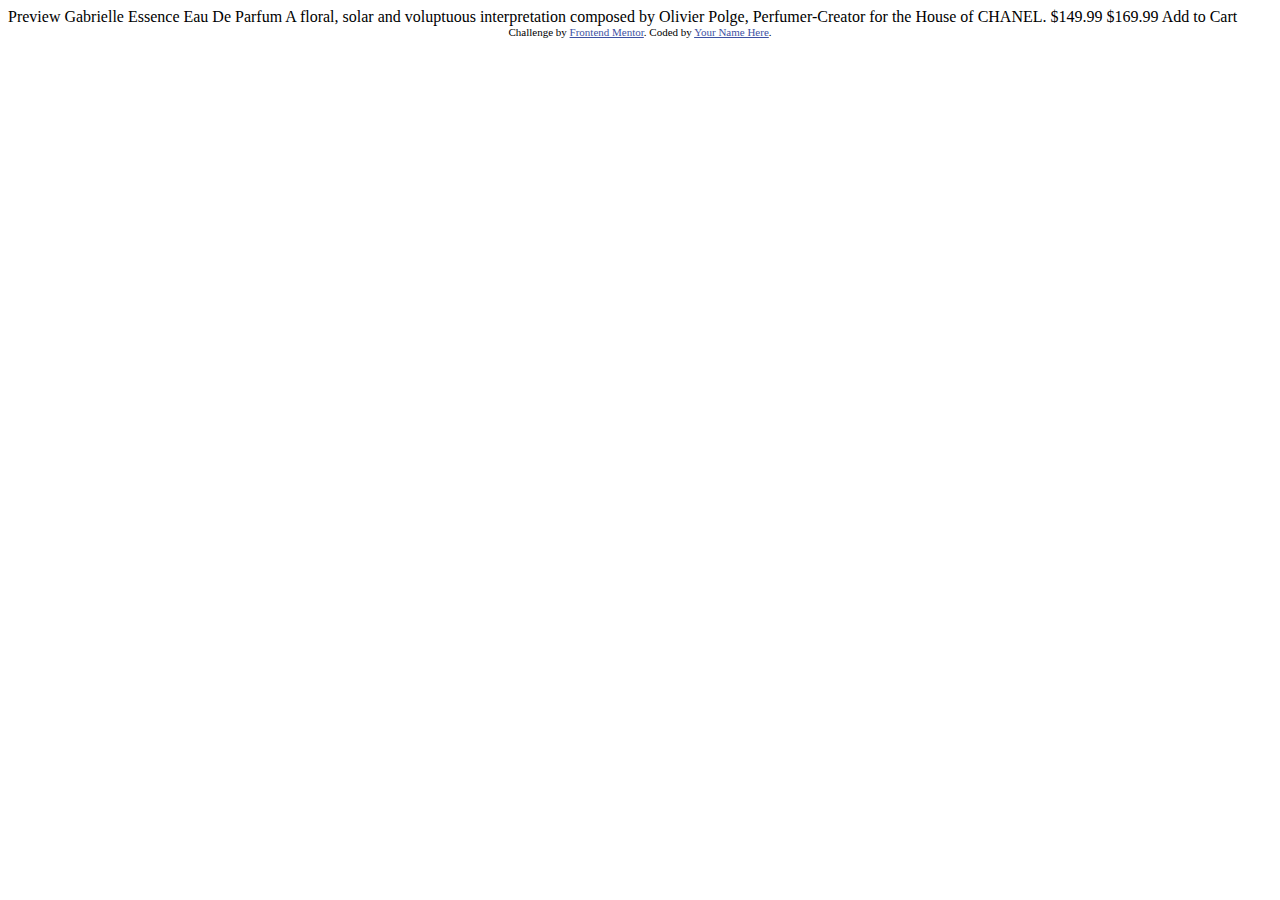
<file: priview page/product-preview-card-component-main/index.html>
<!DOCTYPE html>
<html lang="en">
<head>
  <meta charset="UTF-8">
  <meta name="viewport" content="width=device-width, initial-scale=1.0"> <!-- displays site properly based on user's device -->

  <link rel="icon" type="image/png" sizes="32x32" href="./images/favicon-32x32.png">
  
  <title>Frontend Mentor | Product preview card component</title>

  <!-- Feel free to remove these styles or customise in your own stylesheet 👍 -->
  <style>
    .attribution { font-size: 11px; text-align: center; }
    .attribution a { color: hsl(228, 45%, 44%); }
  </style>
</head>
<body>

  Preview

  Gabrielle Essence Eau De Parfum

  A floral, solar and voluptuous interpretation composed by Olivier Polge, 
  Perfumer-Creator for the House of CHANEL.

  $149.99
  $169.99

  Add to Cart
  
  <div class="attribution">
    Challenge by <a href="https://www.frontendmentor.io?ref=challenge" target="_blank">Frontend Mentor</a>. 
    Coded by <a href="#">Your Name Here</a>.
  </div>
</body>
</html>
</file>
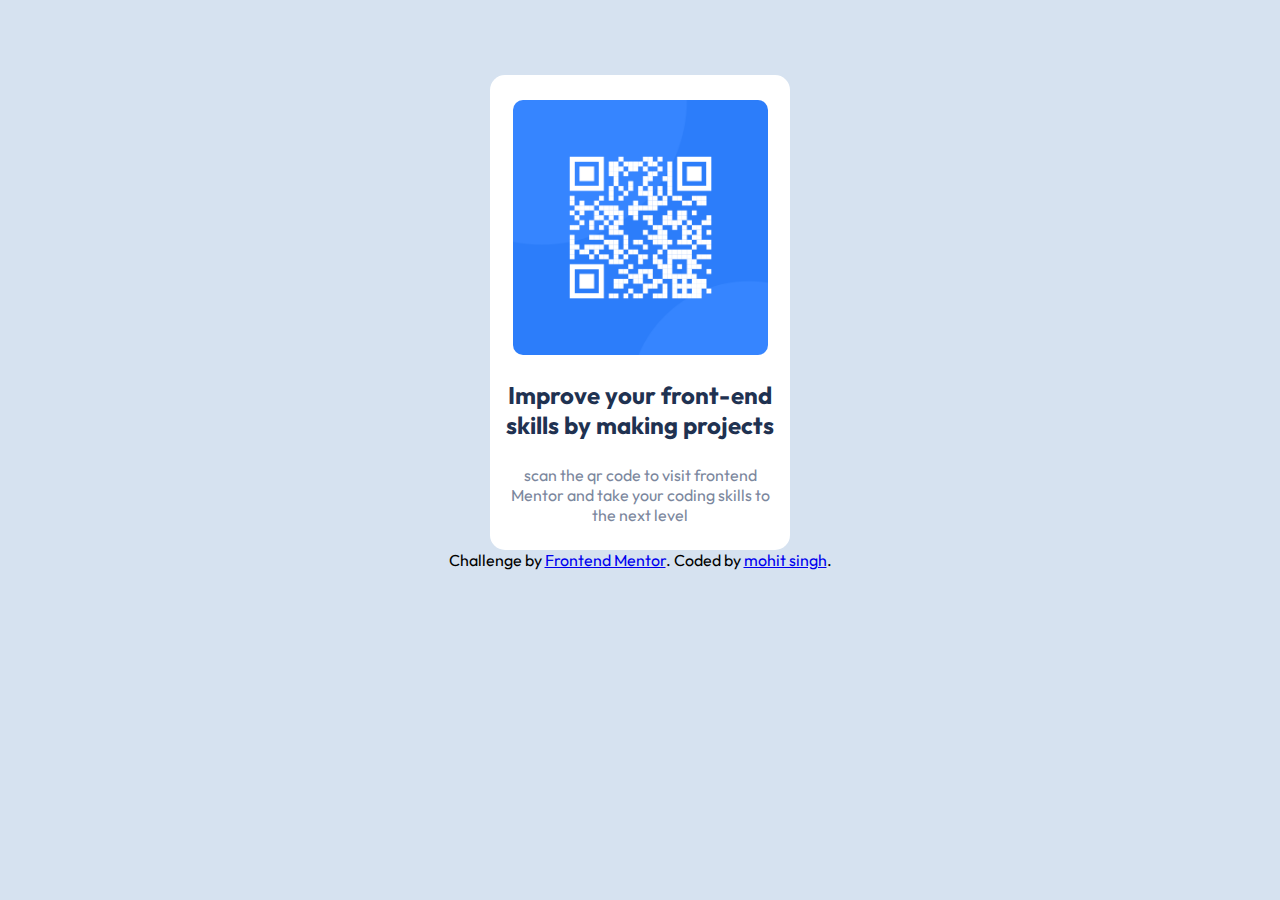
<file: qr/qr-code-component-main/index.html>
<!DOCTYPE html>
<html lang="en">
<head>
  <meta charset="UTF-8">
  <meta name="viewport" content="width=device-width, initial-scale=1.0"> <!-- displays site properly based on user's device -->

  <link rel="icon" type="image/png" sizes="32x32" href="./images/favicon-32x32.png">
  
  <title>Frontend Mentor | QR code component</title>
  <link rel="stylesheet" href="qr.css">
  <link rel="preconnect" href="https://fonts.googleapis.com">
  <link rel="preconnect" href="https://fonts.gstatic.com" crossorigin>
  <link href="https://fonts.googleapis.com/css2?family=Outfit:wght@400;700&display=swap" rel="stylesheet">
  <!-- Feel free to remove these styles or customise in your own stylesheet 👍 -->
 
</head>
<body>
<div class="container">
  <img src="images\image-qr-code.png" alt="">
  <h2>Improve your front-end skills by making projects</h2>
  <p>scan the qr code to visit frontend Mentor and take your coding skills to the next level </p>
</div> 
  <div class="attribution">
    Challenge by <a href="https://www.frontendmentor.io?ref=challenge" target="_blank">Frontend Mentor</a>. 
    Coded by <a href="#">mohit singh</a>.
  </div>
</body>
</html>
</file>
<file: qr/qr-code-component-main/qr.css>
body{
    background-color: hsl(212, 45%, 89%);
    font-family: 'Outfit', sans-serif;
}

.container{
    display: grid;
    height: 475px;
    width: 300px;
    background-color: white;
    margin-top: 75px;
    margin-left: auto;
    margin-right: auto;
    border: white;
    border-radius: 15px;
}
img{
    max-width: 85%;
    margin: 25px auto auto auto;
    border-radius: 10px;
}
h2{
    text-align: center;
    overflow: hidden;
    padding: auto;
    margin: 1rem 0;
    font-weight: 700;
    color: hsl(218, 44%, 22%);
}
p{
    margin-top: 0;
    font-size: 1rem;
    text-align: center;
    padding-left: 5px;
    padding-right: 5px;
    margin-left: 5px;
    margin-right: 5px;
    font-weight: 400;
    color: hsl(220, 15%, 55%);
}
.attribution{
    text-align: center;
}
</file>
